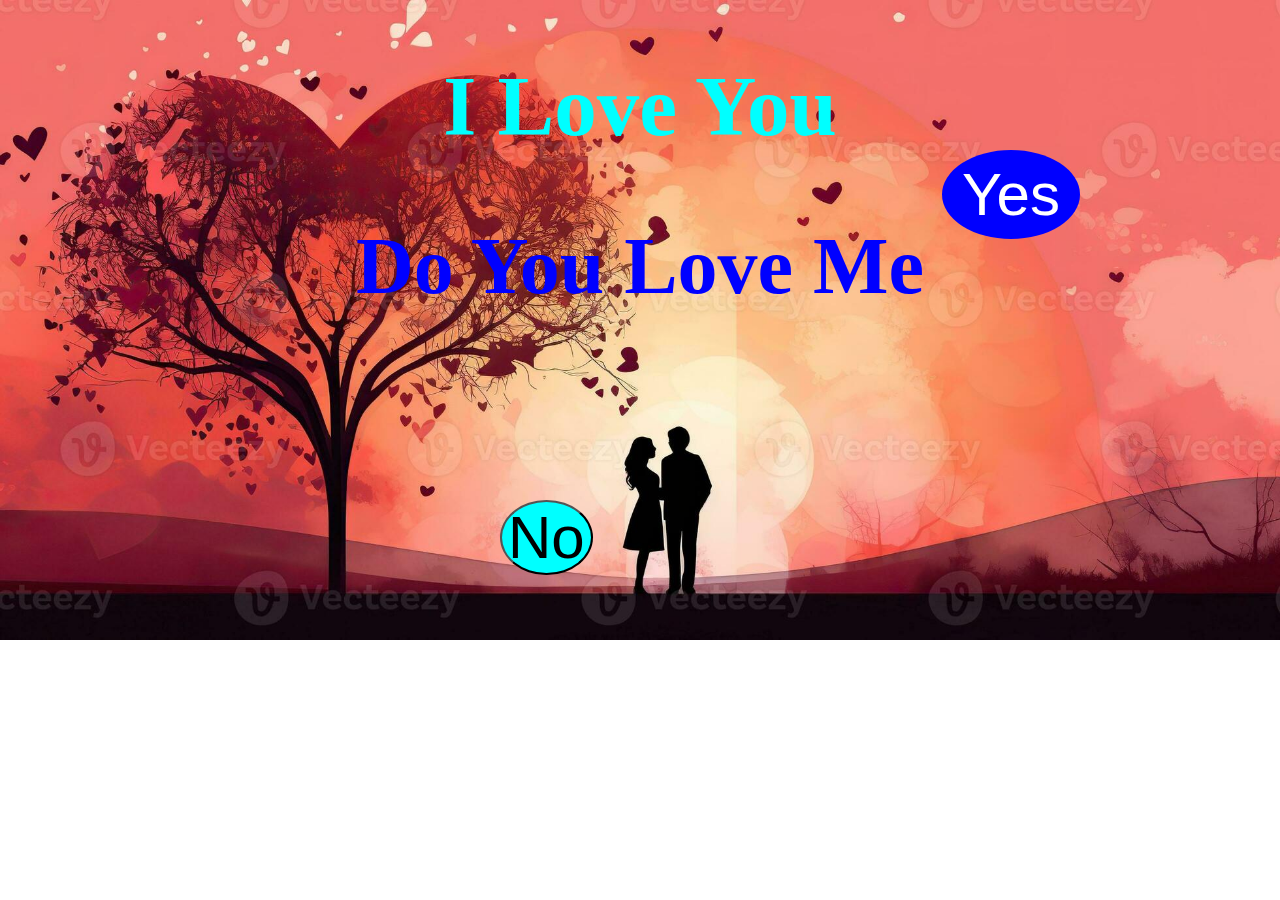
<file: index.html>
<!DOCTYPE html>
<html lang="en">
<head>
    <meta charset="UTF-8">
    <meta name="viewport" content="width=device-width, initial-scale=1.0">
    <title>Do You Love Me</title>
    <link rel="stylesheet" href="style2.css">
    <link rel="stylesheet" href="style.css">
</head>
<body>

  
    
    <h1>I Love You </h1>
    <h1 id="name"></h1>
    <h2>Do You Love Me</h2>
  
    <button id="moveButton" onmouseover="moveButton()">No</button>
    <script src="script.js"></script>
    <button id="yes"> Yes  </button>
    <div id="output"></div>
  <div id="previousPage"></div>
    <script src="2nd.js"></script>
</body>
</html>
</file>
<file: style2.css>
#moveButton {
    position: absolute;
    top: 500px; /* Initial position from top */
    left: 500px; /* Initial position from left */
    transition: all 0.3s ease; /* Smooth transition */

}
</file>
<file: style.css>
body
{
    text-align: center;
    color: white;
    background-image: url(../image.png);
    background-repeat: no-repeat;
    background-size:cover;
   

}

#yes{
    position:fixed; /* Position the button relative to the viewport */
    top: 150px; /* Adjust top distance as needed */
    right: 200px; /* Adjust right distance as needed */
    background-color: blue;
    color: white;
    padding: 10px 20px;
    border: none;
    border-radius: 50%;
    cursor:pointer;
    font-size:60px;
}
#yes:hover
{
    background-color: red;
}
#moveButton
{
    color: black;
    background-color: aqua;
    border-radius: 50%;
    font-size: 60px;
}
#moveButton:hover
{
    color: blue;
    background-color: red;
}
h1
{
    font-size: 85px;
    color: aqua;
}
h2
{
    color:blue;
    font-size:  80px;;
}
/* Add your styles here */
.blurred {
    filter: blur(5px); /* Adjust the blur strength as needed */
  }
#output
{
    color:rgb(30, 232, 232);
    border-radius: 2px;
    font-size: 90px;
    font-weight: bold;
}
</file>
